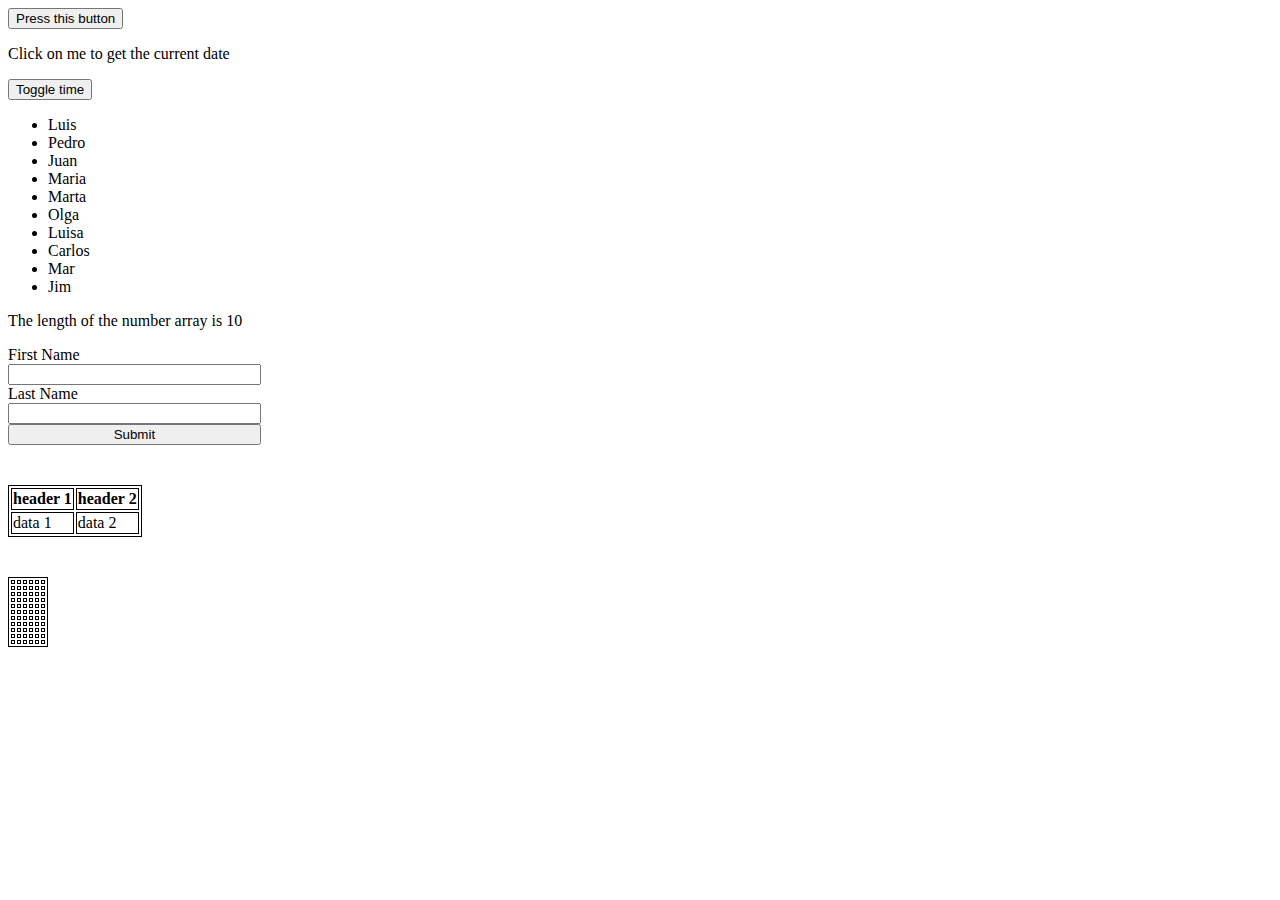
<file: dom/index.html>
<!DOCTYPE html>
<html lang="en">
<head>
	<meta charset="UTF-8">
	<meta http-equiv="X-UA-Compatible" content="IE=edge">
	<meta name="viewport" content="width=device-width, initial-scale=1.0">
	<script src="index.js"></script>
	<link rel="stylesheet" href="style.css">
	<title>JS Exercises</title>
</head>
<body>
	<button onclick="message()">Press this button</button>
	<p onclick="getTime()" id="time">Click on me to get the current date</p>
	<button onclick="showHideTime()">Toggle time</button>
</body>
<script>nameList()</script>
<script>arrayLength()</script>
<script>formMaker()</script>
<script>tableMaker()</script>
<script>customTable(10, 6)</script>
<script>printArray(10, 6)</script>
</html>
</file>
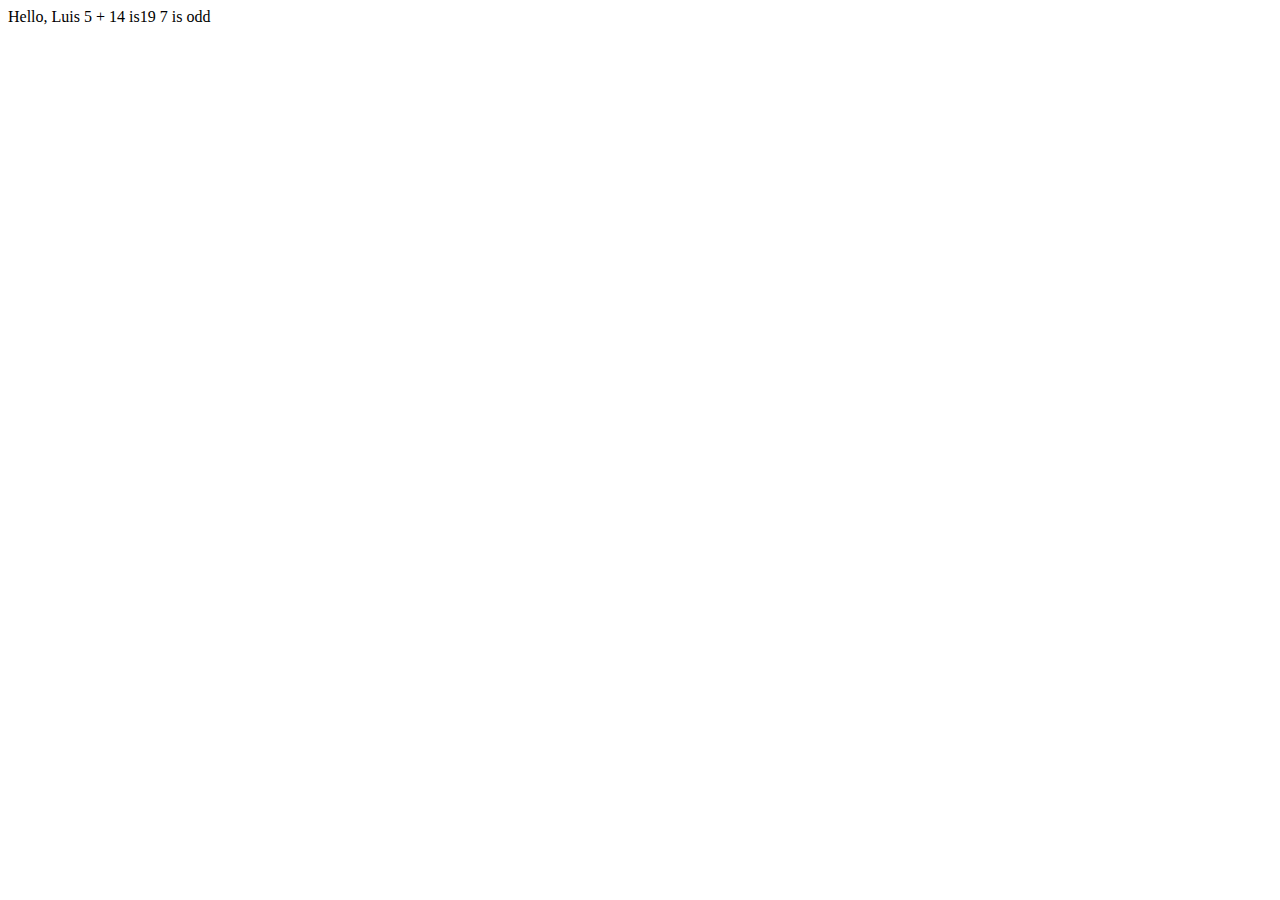
<file: functions/index.html>
<!DOCTYPE html>
<html lang="en">
<head>
	<meta charset="UTF-8">
	<meta http-equiv="X-UA-Compatible" content="IE=edge">
	<meta name="viewport" content="width=device-width, initial-scale=1.0">
	<script src="index.js"></script>
	<title>JS Exercises</title>
</head>
<body>
</body>
<script>greeting('Luis')</script>
<script>sum(5, 14)</script>
<script>oddEven(7)</script>
</html>
</file>
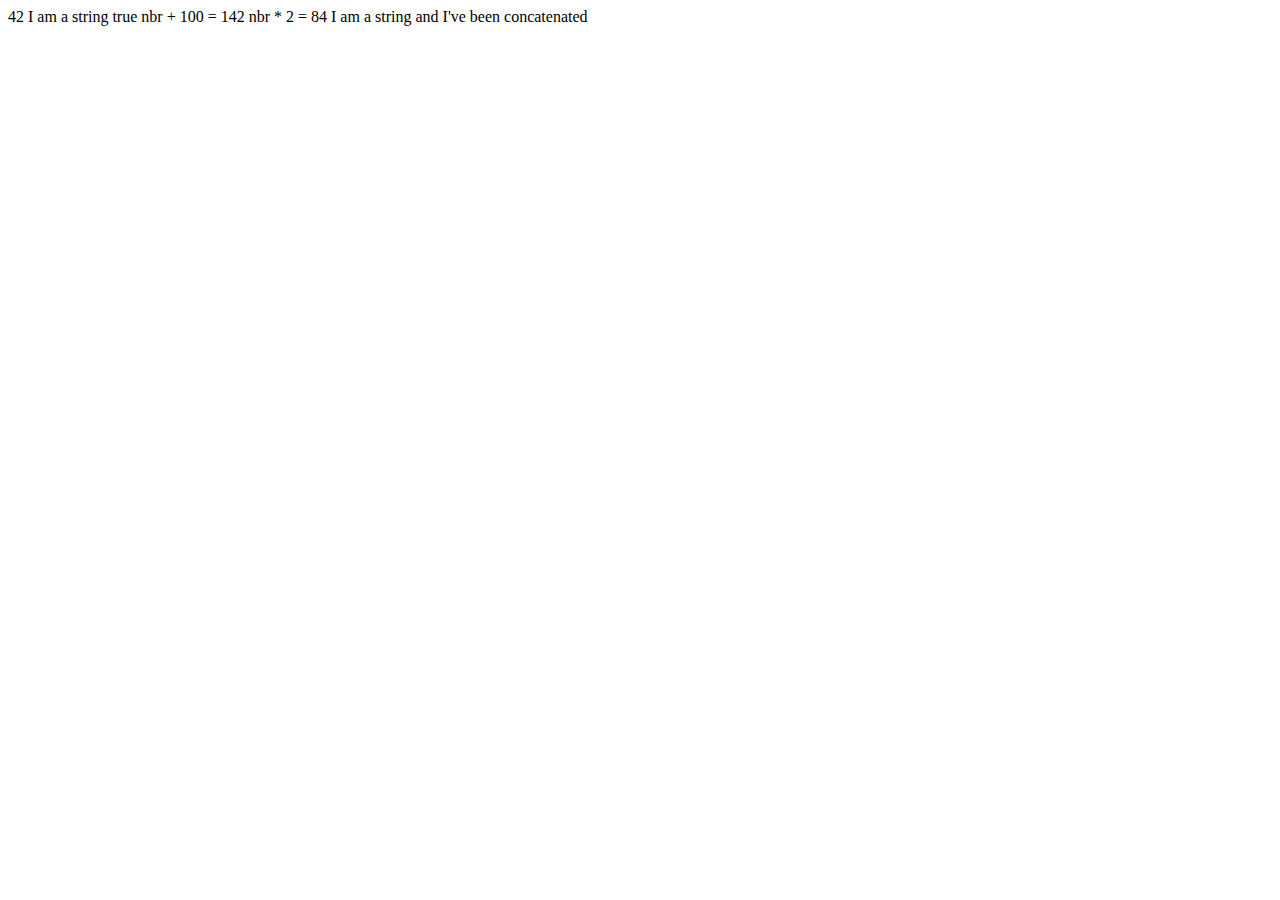
<file: variables/index.html>
<!DOCTYPE html>
<html lang="en">
<head>
	<meta charset="UTF-8">
	<meta http-equiv="X-UA-Compatible" content="IE=edge">
	<meta name="viewport" content="width=device-width, initial-scale=1.0">
	<script src="index.js"></script>
	<title>JS Exercises - Variables</title>
</head>
<body>

</body>
<script>variables()</script>
</html>
</file>
<file: dom/style.css>
form
{
	display: flex;
    flex-direction: column;
    width: 20%;
	margin-bottom: 40px;
}

table, th, td 
{
	border: 1px solid black;
	margin-bottom: 40px;
}
</file>
